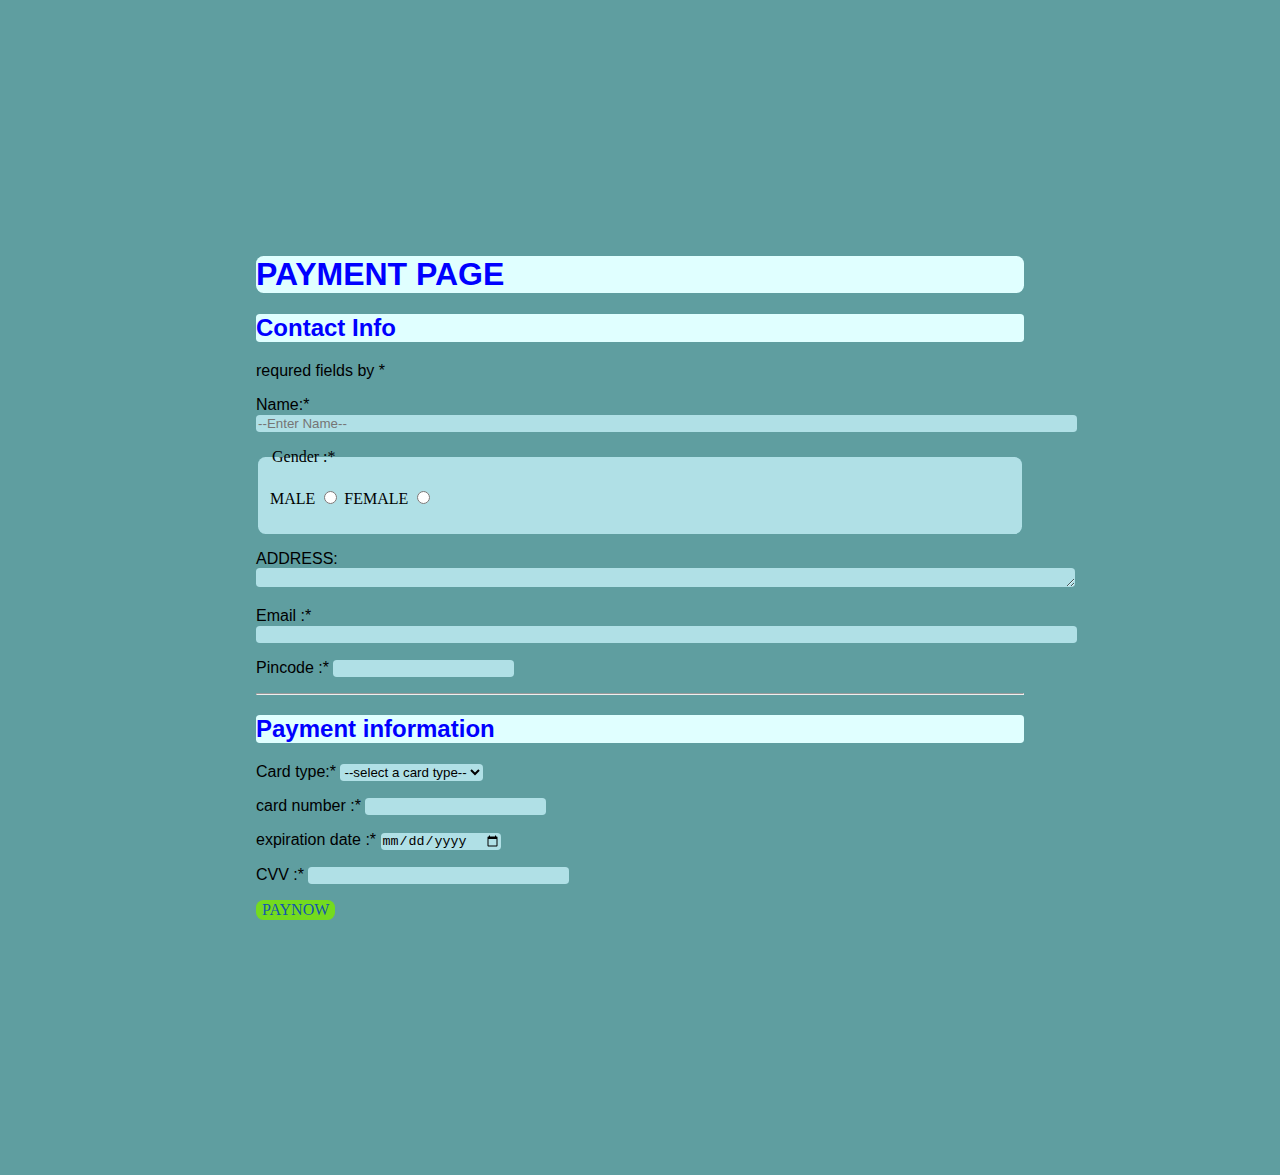
<file: index.html>
<!DOCTYPE html>
<html lang="en">

<head>
    <meta charset="UTF-8">
    <meta name="viewport" content="width=device-width, initial-scale=1.0">
    <title>Payment Form</title>
    <link rel="stylesheet" href="style.css">
</head>

<body>
    <form action="">
        <h1>PAYMENT PAGE</h1>
        <h2>Contact Info</h2>
        <p>requred fields by *</p>
        <p>Name:* <input class="border" type="text" size="100%" name="name" placeholder="--Enter Name--" id=" " required></p>
        <fieldset class="gender">
            <legend>Gender :*</legend>
            <p>
                MALE <input type="radio" name="gender" id="MALE" required> FEMALE <input type="radio" name="gender" id="FEMALE" required>
            </p>
        </fieldset>
        <p>ADDRESS: <textarea class="border" size="100%" name="address" id="address" cols="100" rows="1"></textarea></p>
        <p>Email :* <input class="border" size="100%" type="email" name="email" id="email" required></p>
        <p>Pincode :* <input class="border" size="100%" type="number" name="pincode" id="pincode" required></p>
        <hr>
        <h2>Payment information</h2>
        <p>Card type:*
            <select class="border" name="card_type" id="card_type" required>
                <option value="">--select a card type--</option>
                <option value="visa">visa</option>
                <option value="rupay">rupay</option>
            </select>
        </p>
        <p>
            card number :* <input class="border" size="100%" type="number" name="number " id="number" required>
        </p>
        <p>
            expiration date :* <input class="border" size="100%" type="date" name="exp_date" id="exp_date" required>
        </p>
        <p>
            CVV :* <input class="border" size="30%" type="password" name="cvv" id="cvv" required>
        </p>
        <input class="pay" type="submit" value="PAYNOW">
    </form>
</body>

</html>
</file>
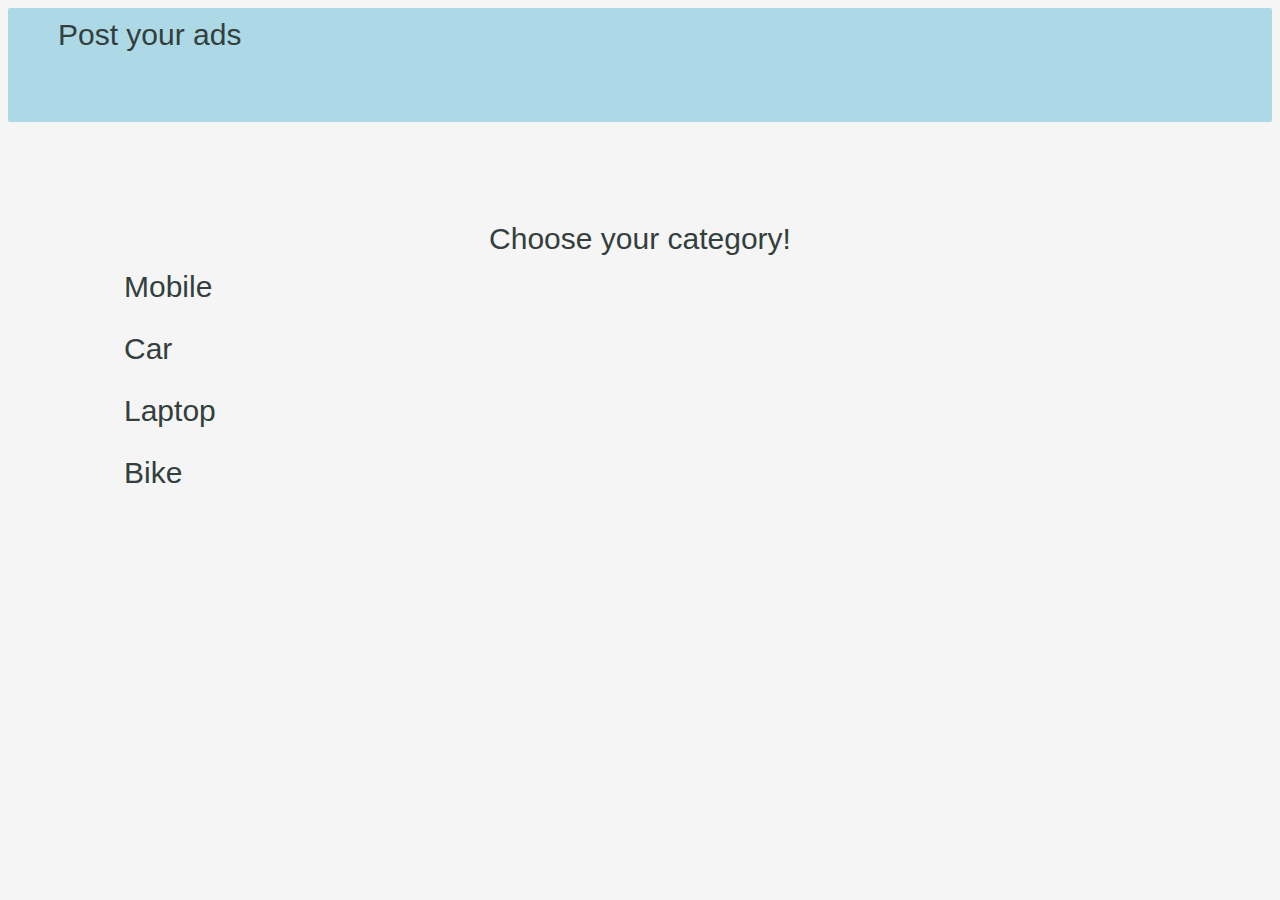
<file: Online_Exchange_System/Templates/sell.html>
<!DOCTYPE html>
<html lang="en">

<head>
    <meta charset="UTF-8">
    <meta http-equiv="X-UA-Compatible" content="IE=edge">
    <meta name="viewport" content="width=device-width, initial-scale=1.0">
    <title>Sell page</title>
    <style>
        body {
            background-color: whitesmoke;
            font-family: sans-serif;
            font-size: 30px;
        }
        
        .nav {
            background-color: lightblue;
            padding: 10px 50px 70px;
            margin: 0 auto;
            border-radius: 2px;
        }
        
        .box {
            background-color: whitesmoke;
            padding: 0;
            flex: auto;
            text-align: center;
            margin: 100px;
            overflow: hidden;
        }
        
        ul {
            list-style-type: none;
            margin: 0;
            padding: 0;
            overflow: hidden;
        }
        
        li {
            background-color: whitesmoke;
            text-align: left;
        }
        
        li a {
            display: block;
            color: rgb(51, 63, 61);
            text-align: left;
            padding: 14px 16px;
            text-decoration: none;
            flex: auto;
        }
        
        li a:hover {
            background-color: lightblue;
        }
    </style>
</head>

<body>
    <form action="sell" method="POST">
        <div class="nav" style="color:rgb(51, 63, 61);">
            Post your ads
        </div>
        <div class="box" style="color:rgb(51, 63, 61);">
            Choose your category!
            <ul>
                <li><a href="accounts/sell_form">Mobile</a></li>
                <li><a href="accounts/sell_form">Car</a></li>
                <li><a href="accounts/sell_form">Laptop</a></li>
                <li><a href="accounts/sell_form ">Bike</a></li>
            </ul>

        </div>
    </form>
</body>

</html>
</file>
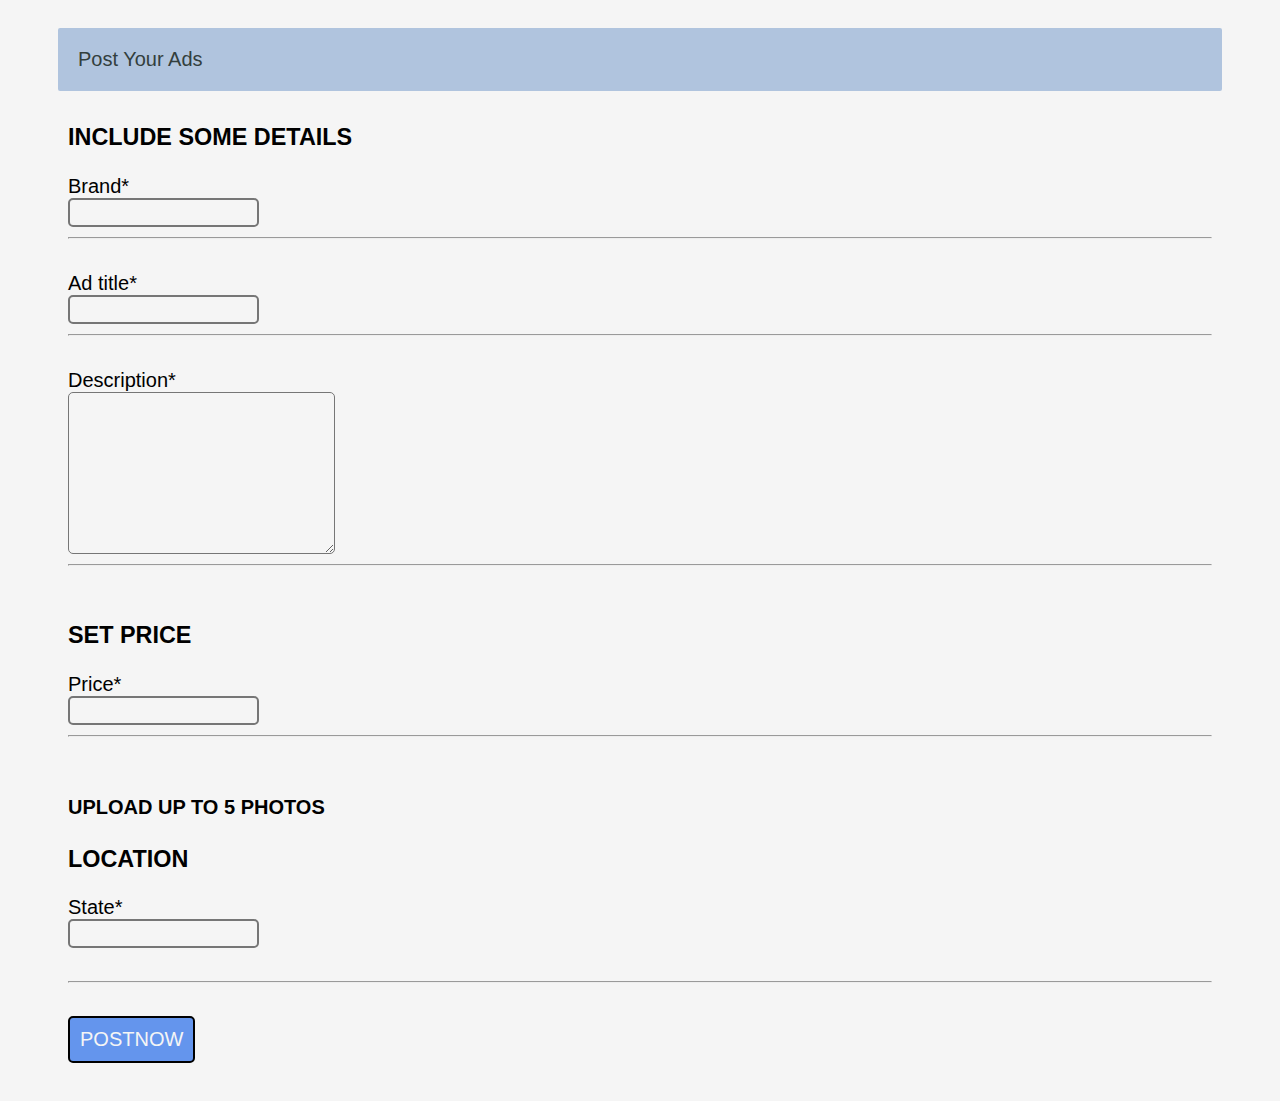
<file: Online_Exchange_System/Templates/sell_form.html>
<!DOCTYPE html>
<html lang="en">

<head>
    <meta charset="UTF-8">
    <meta http-equiv="X-UA-Compatible" content="IE=edge">
    <meta name="viewport" content="width=device-width, initial-scale=1.0">
    <title>sell_form</title>
    <style>
        body {
            background-color: whitesmoke;
            font-family: sans-serif;
            font-size: 20px;
            padding: 20px 50px 20px;
        }
        
        .nav {
            background-color: lightsteelblue;
            padding: 20px;
            border-radius: 2px;
        }
        
        .form {
            background-color: whitesmoke;
            padding: 10px 10px 10px;
        }
        
        input {
            background-color: whitesmoke;
            display: block;
            padding: 5px;
            border-radius: 5px;
            border-style: solid;
        }
        
        textarea {
            background-color: whitesmoke;
            display: block;
            padding: 5px;
            border-radius: 5px;
            border-style: solid;
        }
        
        .submit {
            background-color: cornflowerblue;
            font-family: sans-serif;
            font-size: 20px;
            padding: 10px;
            color: whitesmoke;
        }
        
        .submit:hover {
            background-color: lightblue;
            color: black;
        }
    </style>
</head>

<body>
    <div class="nav" style="color:rgb(51, 63, 61);">
        Post Your Ads
    </div>
    <form class="form" action="">
        <h3>INCLUDE SOME DETAILS</h3>
        Brand* <input type="text" required>
        <hr><br> Ad title* <input type="text" name="ad" value="">
        <hr> <br> Description* <br>
        <textarea name="description" id="" cols="30" rows="10"></textarea>
        <hr> <br>
        <h3>SET PRICE</h3>
        Price* <input type="text" name="price" value="">
        <hr> <br>
        <h4>UPLOAD UP TO 5 PHOTOS</h4>
        <h3>LOCATION</h3>
        State* <input type="text" name="state" value="">
        <br>
        <hr><br>
        <input class="submit" type="button" value="POSTNOW">
    </form>

    </div>

</body>

</html>
</file>
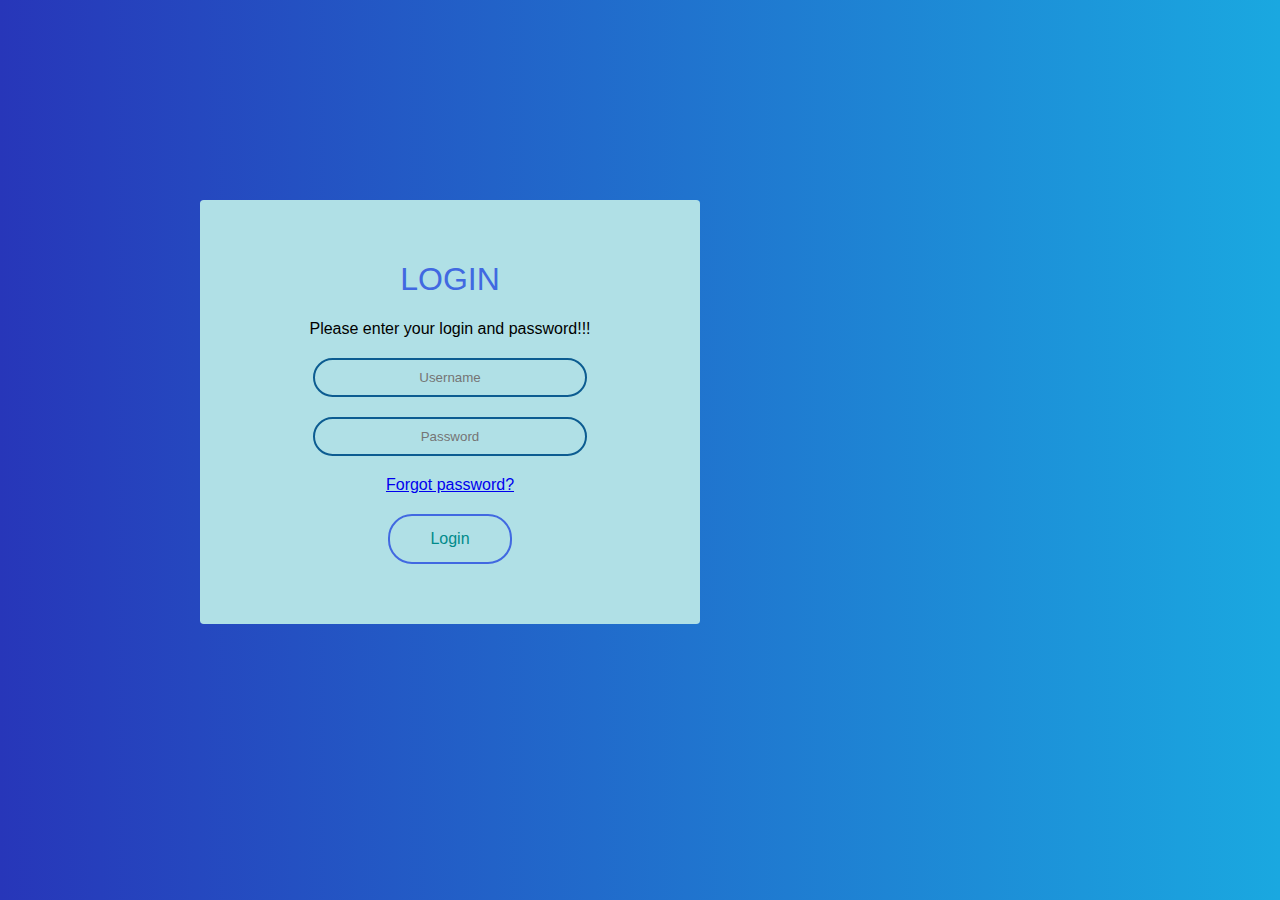
<file: Online_Exchange_System/Templates_2/login.html>
<!DOCTYPE html>
<html lang="en">

<head>
    <meta charset="UTF-8">
    <meta http-equiv="X-UA-Compatible" content="IE=edge">
    <meta name="viewport" content="width=device-width, initial-scale=1.0">
    <title>LOGIN page</title>
    <link rel="stylesheet" href="logincss.css">
</head>

<body>
    <form class="box">
        <h1>Login</h1>
        <p class="text"> Please enter your login and password!!!</p>
        <input type="text" name="" placeholder="Username">
        <input type="password" name="" placeholder="Password">
        <a href="#">Forgot password?</a>
        <input type="submit" name="" value="Login" href="#">
    </form>
</body>

</html>
</file>
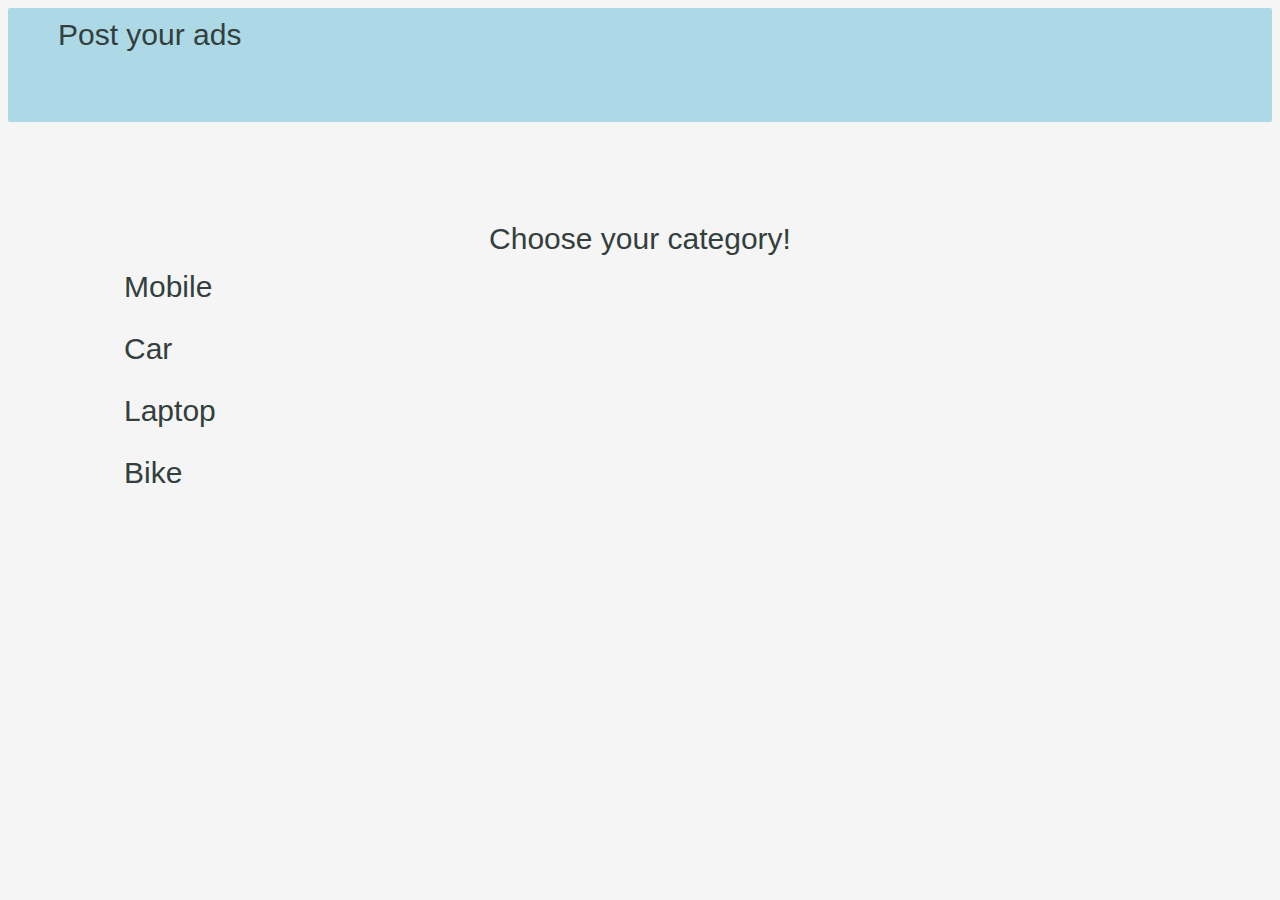
<file: Online_Exchange_System/Templates_2/sell.html>
<!DOCTYPE html>
<html lang="en">

<head>
    <meta charset="UTF-8">
    <meta http-equiv="X-UA-Compatible" content="IE=edge">
    <meta name="viewport" content="width=device-width, initial-scale=1.0">
    <title>Sell page</title>
    <style>
        body {
            background-color: whitesmoke;
            font-family: sans-serif;
            font-size: 30px;
        }
        
        .nav {
            background-color: lightblue;
            padding: 10px 50px 70px;
            margin: 0 auto;
            border-radius: 2px;
        }
        
        .box {
            background-color: whitesmoke;
            padding: 0;
            flex: auto;
            text-align: center;
            margin: 100px;
            overflow: hidden;
        }
        
        ul {
            list-style-type: none;
            margin: 0;
            padding: 0;
            overflow: hidden;
        }
        
        li {
            background-color: whitesmoke;
            text-align: left;
        }
        
        li a {
            display: block;
            color: rgb(51, 63, 61);
            text-align: left;
            padding: 14px 16px;
            text-decoration: none;
            flex: auto;
        }
        
        li a:hover {
            background-color: lightblue;
        }
    </style>
</head>

<body>
    <div class="nav" style="color:rgb(51, 63, 61);">
        Post your ads
    </div>
    <div class="box" style="color:rgb(51, 63, 61);">
        Choose your category!
        <ul>
            <li><a href="sell_form.html">Mobile</a></li>
            <li><a href="sell_form.html">Car</a></li>
            <li><a href="sell_form.html">Laptop</a></li>
            <li><a href="sell_form.html ">Bike</a></li>
        </ul>

    </div>
</body>

</html>
</file>
<file: style.css>
h1 {
    color: blue;
    font-family: Verdana, Geneva, Tahoma, sans-serif;
    background-attachment: scroll;
    background-color: lightcyan;
    border-radius: 0.2cm;
    font-style: inherit;
    border-style: none;
}

h2 {
    color: blue;
    font-family: Verdana, Geneva, Tahoma, sans-serif;
    background-attachment: scroll;
    background-color: lightcyan;
    border-radius: 0.1cm;
    font-style: inherit;
    border-style: none;
}

body {
    background-color: cadetblue;
    font-family: Verdana, Geneva, Tahoma, sans-serif;
    border-color: lavenderblush;
    margin: 20%;
    border-style: none;
    box-sizing: border-box;
}

.pay {
    color: rgb(20, 86, 172);
    background-color: rgba(118, 223, 20, 0.932);
    border-style: none;
    border-spacing: inherit;
    font-family: fantasy;
    border-radius: 0.2cm;
    font-size: medium;
}

.pay:hover {
    color: powderblue;
}

.gender {
    background-color: powderblue;
    font-family: serif;
    border-style: none;
    border-radius: 0.2cm;
}

.border {
    border-style: none;
    border-radius: 0.1cm;
    background-color: powderblue;
    border-collapse: collapse;
    border-spacing: 5px;
}
</file>
<file: Online_Exchange_System/Templates_2/logincss.css>
body {
    margin: 10;
    padding: 10;
    font-family: sans-serif;
    background: linear-gradient(to right, #2736b9, #1aa8e0)
}

.box {
    width: 500px;
    padding: 40px;
    position: absolute;
    background: powderblue;
    text-align: center;
    margin: 15%;
    box-sizing: border-box;
    border-radius: 0.1cm;
}

.box input[type="text"],
.box input[type="password"] {
    border: 0;
    background: none;
    display: block;
    margin: 20px auto;
    text-align: center;
    border: 2px solid #0c5c91;
    padding: 10px 10px;
    width: 250px;
    outline: none;
    color: white;
    border-radius: 24px;
    transition: 0.25s
}

.box h1 {
    color: royalblue;
    text-transform: uppercase;
    font-weight: 500
}

.box input[type="text"]:focus,
.box input[type="password"]:focus {
    width: 300px;
    border-color: #2ecc71
}

.box input[type="submit"] {
    border: 0;
    font-size: medium;
    background: none;
    display: block;
    margin: 20px auto;
    text-align: center;
    border: 2px solid;
    border-color: royalblue;
    padding: 14px 40px;
    outline: none;
    color: darkcyan;
    border-radius: 24px;
    transition: 0.25s;
    cursor: pointer
}

.box input[type="submit"]:hover {
    background: lightskyblue;
}

ul.social-network {
    list-style: none;
    display: inline;
    margin-left: inherit !important;
}

ul.social-network li {
    display: inline;
    margin: 0 5px
}

.social-circle li a {
    display: inline-block;
    position: relative;
    margin: 0 auto 0 auto;
    border-radius: 50%;
    text-align: center;
    width: 50px;
    height: 50px;
    font-size: 20px
}
</file>
